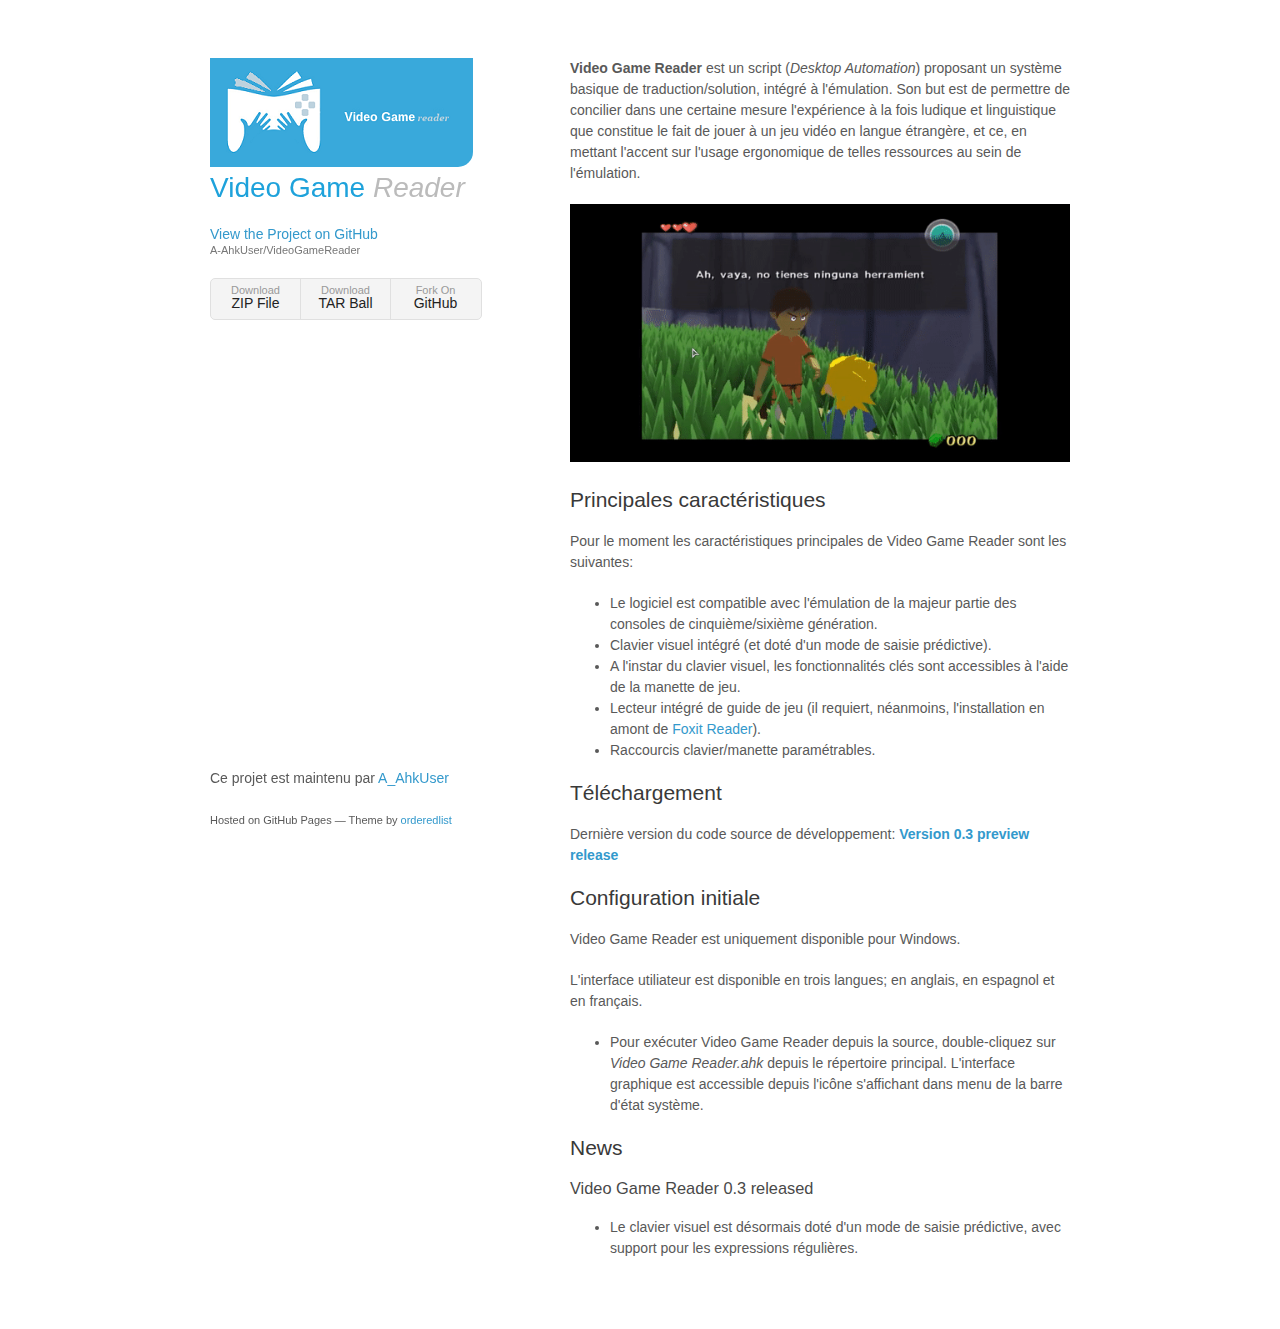
<file: index.html>
<!doctype html>
<html>
  <head>
    <meta charset="utf-8">
    <meta http-equiv="X-UA-Compatible" content="chrome=1">
    <title>Video Game Reader</title>

    <link rel="stylesheet" href="stylesheets/styles.css">
    <link rel="stylesheet" href="stylesheets/pygment_trac.css">
    <meta name="viewport" content="width=device-width">
    <!--[if lt IE 9]>
    <script src="//html5shiv.googlecode.com/svn/trunk/html5.js"></script>
    <![endif]-->
  </head>
  <body>
    <div class="wrapper">
      <header>
		<img src="resources/VGR.png" alt="Video Game Reader" style="border-bottom-right-radius: 15px;">
        <h1><span style="color:#1ea2db;">Video Game</span> <span style="font-style:italic; color:#bbbbbb;">Reader</span></h1>
        <p class="view"><a href="https://github.com/A-AhkUser/VideoGameReader">View the Project on GitHub <small>A-AhkUser/VideoGameReader</small></a></p>
        <ul>
          <li><a href="https://github.com/A-AhkUser/VideoGameReader/archive/master.zip">Download<strong>ZIP File</strong></a></li>
          <li><a href="#wrapper">Download<strong>TAR Ball</strong></a></li>
          <li><a href="https://github.com/A-AhkUser/VideoGameReader">Fork On<strong>GitHub</strong></a></li>
        </ul>
      </header>
      <section>
			<p><b>Video Game Reader</b> est un script (<i>Desktop Automation</i>) proposant un système basique de traduction/solution, intégré à l'émulation. Son but est de permettre de concilier dans une certaine mesure l'expérience à la fois ludique et linguistique que constitue le fait de jouer à un jeu vidéo en langue étrangère, et ce, en mettant l'accent sur l'usage ergonomique de telles ressources au sein de l'émulation.</p>
			<p align="center">
				<img src="resources/vgr.gif" alt="Video Game Reader">
			</p>
		<h2>Principales caractéristiques</h2>
			<p>Pour le moment les caractéristiques principales de Video Game Reader sont les suivantes:</p>
			<ul>
			  <li>Le logiciel est compatible avec l'émulation de la majeur partie des consoles de cinquième/sixième génération.</li>
			  <li>Clavier visuel intégré (et doté d'un mode de saisie prédictive).</li>
			  <li>A l'instar du clavier visuel, les fonctionnalités clés sont accessibles à l'aide de la manette de jeu.</li>
			  <li>Lecteur intégré de guide de jeu (il requiert, néanmoins, l'installation en amont de <a href="https://www.foxitsoftware.com/pdf-reader/" target="_blank">Foxit Reader</a>).</li>
			  <li>Raccourcis clavier/manette paramétrables.</li>
			</ul>
        <h2>Téléchargement</h2>
			<p>Dernière version du code source de développement: <a href="https://github.com/A-AhkUser/VideoGameReader/releases"><b>Version 0.3 preview release</b></a></p>
        <h2>Configuration initiale</h2>
	      	<p>Video Game Reader est uniquement disponible pour Windows.</p>
			<p>L'interface utiliateur est disponible en trois langues; en anglais, en espagnol et en français.</p>
			<ul>
			  <li>Pour exécuter Video Game Reader depuis la source, double-cliquez sur <i>Video Game Reader.ahk</i> depuis le répertoire principal. L'interface graphique est accessible depuis l'icône s'affichant dans menu de la barre d'état système.</li>
			</ul>
		<h2>News</h2>
			<h3>Video Game Reader 0.3 released</h3>
			<ul>
			  <li>Le clavier visuel est désormais doté d'un mode de saisie prédictive, avec support pour les expressions régulières.</li>
			</ul>
      </section>
      <footer>
        <p>Ce projet est maintenu par <a href="https://github.com/A-AhkUser">A_AhkUser</a></p>
        <p><small>Hosted on GitHub Pages &mdash; Theme by <a href="https://github.com/orderedlist">orderedlist</a></small></p>
      </footer>
    </div>
    <script src="javascripts/scale.fix.js"></script>
  </body>
</html>
</file>
<file: stylesheets/styles.css>
body {
  background-color: #fff;
  padding:50px;
  font: 14px/1.5 -apple-system, BlinkMacSystemFont, "Segoe UI", Roboto, Oxygen, Ubuntu, Cantarell, "Fira Sans", "Droid Sans", "Helvetica Neue", Arial, sans-serif, "Apple Color Emoji", "Segoe UI Emoji", "Segoe UI Symbol";
  color:#595959;
  font-weight:400;
}

h1, h2, h3, h4, h5, h6 {
  color:#222;
  margin:0 0 20px;
}

p, ul, ol, table, pre, dl {
  margin:0 0 20px;
}

h1, h2, h3 {
  line-height:1.1;
}

h1 {
  font-size:28px;
  font-weight: 500;
}

h2 {
  color:#393939;
  font-weight: 500;
}

h3, h4, h5, h6 {
  color:#494949;
  font-weight: 500;
}

a {
  color:#39c;
  text-decoration:none;
}

a:hover {
  color:#069;
}

a small {
  font-size:11px;
  color:#777;
  margin-top:-0.3em;
  display:block;
}

a:hover small {
  color:#777;
}

.wrapper {
  width:860px;
  margin:0 auto;
}

blockquote {
  border-left:1px solid #e5e5e5;
  margin:0;
  padding:0 0 0 20px;
  font-style:italic;
}

code, pre {
  font-family:Monaco, Bitstream Vera Sans Mono, Lucida Console, Terminal, Consolas, Liberation Mono, DejaVu Sans Mono, Courier New, monospace;
  color:#333;
}

pre {
  padding:8px 15px;
  background: #f8f8f8;
  border-radius:5px;
  border:1px solid #e5e5e5;
  overflow-x: auto;
}

table {
  width:100%;
  border-collapse:collapse;
}

th, td {
  text-align:left;
  padding:5px 10px;
  border-bottom:1px solid #e5e5e5;
}

dt {
  color:#444;
  font-weight:500;
}

th {
  color:#444;
}

img {
  max-width:100%;
}

header {
  width:270px;
  float:left;
  position:fixed;
  -webkit-font-smoothing:subpixel-antialiased;
}

header ul {
  list-style:none;
  height:40px;
  padding:0;
  background: #f4f4f4;
  border-radius:5px;
  border:1px solid #e0e0e0;
  width:270px;
}

header li {
  width:89px;
  float:left;
  border-right:1px solid #e0e0e0;
  height:40px;
}

header li:first-child a {
  border-radius:5px 0 0 5px;
}

header li:last-child a {
  border-radius:0 5px 5px 0;
}

header ul a {
  line-height:1;
  font-size:11px;
  color:#999;
  display:block;
  text-align:center;
  padding-top:6px;
  height:34px;
}

header ul a:hover {
  color:#999;
}

header ul a:active {
  background-color:#f0f0f0;
}

strong {
  color:#222;
  font-weight:500;
}

header ul li + li + li {
  border-right:none;
  width:89px;
}

header ul a strong {
  font-size:14px;
  display:block;
  color:#222;
}

section {
  width:500px;
  float:right;
  padding-bottom:50px;
}

small {
  font-size:11px;
}

hr {
  border:0;
  background:#e5e5e5;
  height:1px;
  margin:0 0 20px;
}

footer {
  width:270px;
  float:left;
  position:fixed;
  bottom:50px;
  -webkit-font-smoothing:subpixel-antialiased;
}

@media print, screen and (max-width: 960px) {

  div.wrapper {
    width:auto;
    margin:0;
  }

  header, section, footer {
    float:none;
    position:static;
    width:auto;
  }

  header {
    padding-right:320px;
  }

  section {
    border:1px solid #e5e5e5;
    border-width:1px 0;
    padding:20px 0;
    margin:0 0 20px;
  }

  header a small {
    display:inline;
  }

  header ul {
    position:absolute;
    right:50px;
    top:52px;
  }
}

@media print, screen and (max-width: 720px) {
  body {
    word-wrap:break-word;
  }

  header {
    padding:0;
  }

  header ul, header p.view {
    position:static;
  }

  pre, code {
    word-wrap:normal;
  }
}

@media print, screen and (max-width: 480px) {
  body {
    padding:15px;
  }

  header ul {
    width:99%;
  }

  header li, header ul li + li + li {
    width:33%;
  }
}

@media print {
  body {
    padding:0.4in;
    font-size:12pt;
    color:#444;
  }
}
</file>
<file: stylesheets/pygment_trac.css>
.highlight  { background: #ffffff; }
.highlight .c { color: #999988; font-style: italic } /* Comment */
.highlight .err { color: #a61717; background-color: #e3d2d2 } /* Error */
.highlight .k { font-weight: bold } /* Keyword */
.highlight .o { font-weight: bold } /* Operator */
.highlight .cm { color: #999988; font-style: italic } /* Comment.Multiline */
.highlight .cp { color: #999999; font-weight: bold } /* Comment.Preproc */
.highlight .c1 { color: #999988; font-style: italic } /* Comment.Single */
.highlight .cs { color: #999999; font-weight: bold; font-style: italic } /* Comment.Special */
.highlight .gd { color: #000000; background-color: #ffdddd } /* Generic.Deleted */
.highlight .gd .x { color: #000000; background-color: #ffaaaa } /* Generic.Deleted.Specific */
.highlight .ge { font-style: italic } /* Generic.Emph */
.highlight .gr { color: #aa0000 } /* Generic.Error */
.highlight .gh { color: #999999 } /* Generic.Heading */
.highlight .gi { color: #000000; background-color: #ddffdd } /* Generic.Inserted */
.highlight .gi .x { color: #000000; background-color: #aaffaa } /* Generic.Inserted.Specific */
.highlight .go { color: #888888 } /* Generic.Output */
.highlight .gp { color: #555555 } /* Generic.Prompt */
.highlight .gs { font-weight: bold } /* Generic.Strong */
.highlight .gu { color: #800080; font-weight: bold; } /* Generic.Subheading */
.highlight .gt { color: #aa0000 } /* Generic.Traceback */
.highlight .kc { font-weight: bold } /* Keyword.Constant */
.highlight .kd { font-weight: bold } /* Keyword.Declaration */
.highlight .kn { font-weight: bold } /* Keyword.Namespace */
.highlight .kp { font-weight: bold } /* Keyword.Pseudo */
.highlight .kr { font-weight: bold } /* Keyword.Reserved */
.highlight .kt { color: #445588; font-weight: bold } /* Keyword.Type */
.highlight .m { color: #009999 } /* Literal.Number */
.highlight .s { color: #d14 } /* Literal.String */
.highlight .na { color: #008080 } /* Name.Attribute */
.highlight .nb { color: #0086B3 } /* Name.Builtin */
.highlight .nc { color: #445588; font-weight: bold } /* Name.Class */
.highlight .no { color: #008080 } /* Name.Constant */
.highlight .ni { color: #800080 } /* Name.Entity */
.highlight .ne { color: #990000; font-weight: bold } /* Name.Exception */
.highlight .nf { color: #990000; font-weight: bold } /* Name.Function */
.highlight .nn { color: #555555 } /* Name.Namespace */
.highlight .nt { color: #000080 } /* Name.Tag */
.highlight .nv { color: #008080 } /* Name.Variable */
.highlight .ow { font-weight: bold } /* Operator.Word */
.highlight .w { color: #bbbbbb } /* Text.Whitespace */
.highlight .mf { color: #009999 } /* Literal.Number.Float */
.highlight .mh { color: #009999 } /* Literal.Number.Hex */
.highlight .mi { color: #009999 } /* Literal.Number.Integer */
.highlight .mo { color: #009999 } /* Literal.Number.Oct */
.highlight .sb { color: #d14 } /* Literal.String.Backtick */
.highlight .sc { color: #d14 } /* Literal.String.Char */
.highlight .sd { color: #d14 } /* Literal.String.Doc */
.highlight .s2 { color: #d14 } /* Literal.String.Double */
.highlight .se { color: #d14 } /* Literal.String.Escape */
.highlight .sh { color: #d14 } /* Literal.String.Heredoc */
.highlight .si { color: #d14 } /* Literal.String.Interpol */
.highlight .sx { color: #d14 } /* Literal.String.Other */
.highlight .sr { color: #009926 } /* Literal.String.Regex */
.highlight .s1 { color: #d14 } /* Literal.String.Single */
.highlight .ss { color: #990073 } /* Literal.String.Symbol */
.highlight .bp { color: #999999 } /* Name.Builtin.Pseudo */
.highlight .vc { color: #008080 } /* Name.Variable.Class */
.highlight .vg { color: #008080 } /* Name.Variable.Global */
.highlight .vi { color: #008080 } /* Name.Variable.Instance */
.highlight .il { color: #009999 } /* Literal.Number.Integer.Long */

.type-csharp .highlight .k { color: #0000FF }
.type-csharp .highlight .kt { color: #0000FF }
.type-csharp .highlight .nf { color: #000000; font-weight: normal }
.type-csharp .highlight .nc { color: #2B91AF }
.type-csharp .highlight .nn { color: #000000 }
.type-csharp .highlight .s { color: #A31515 }
.type-csharp .highlight .sc { color: #A31515 }
</file>
